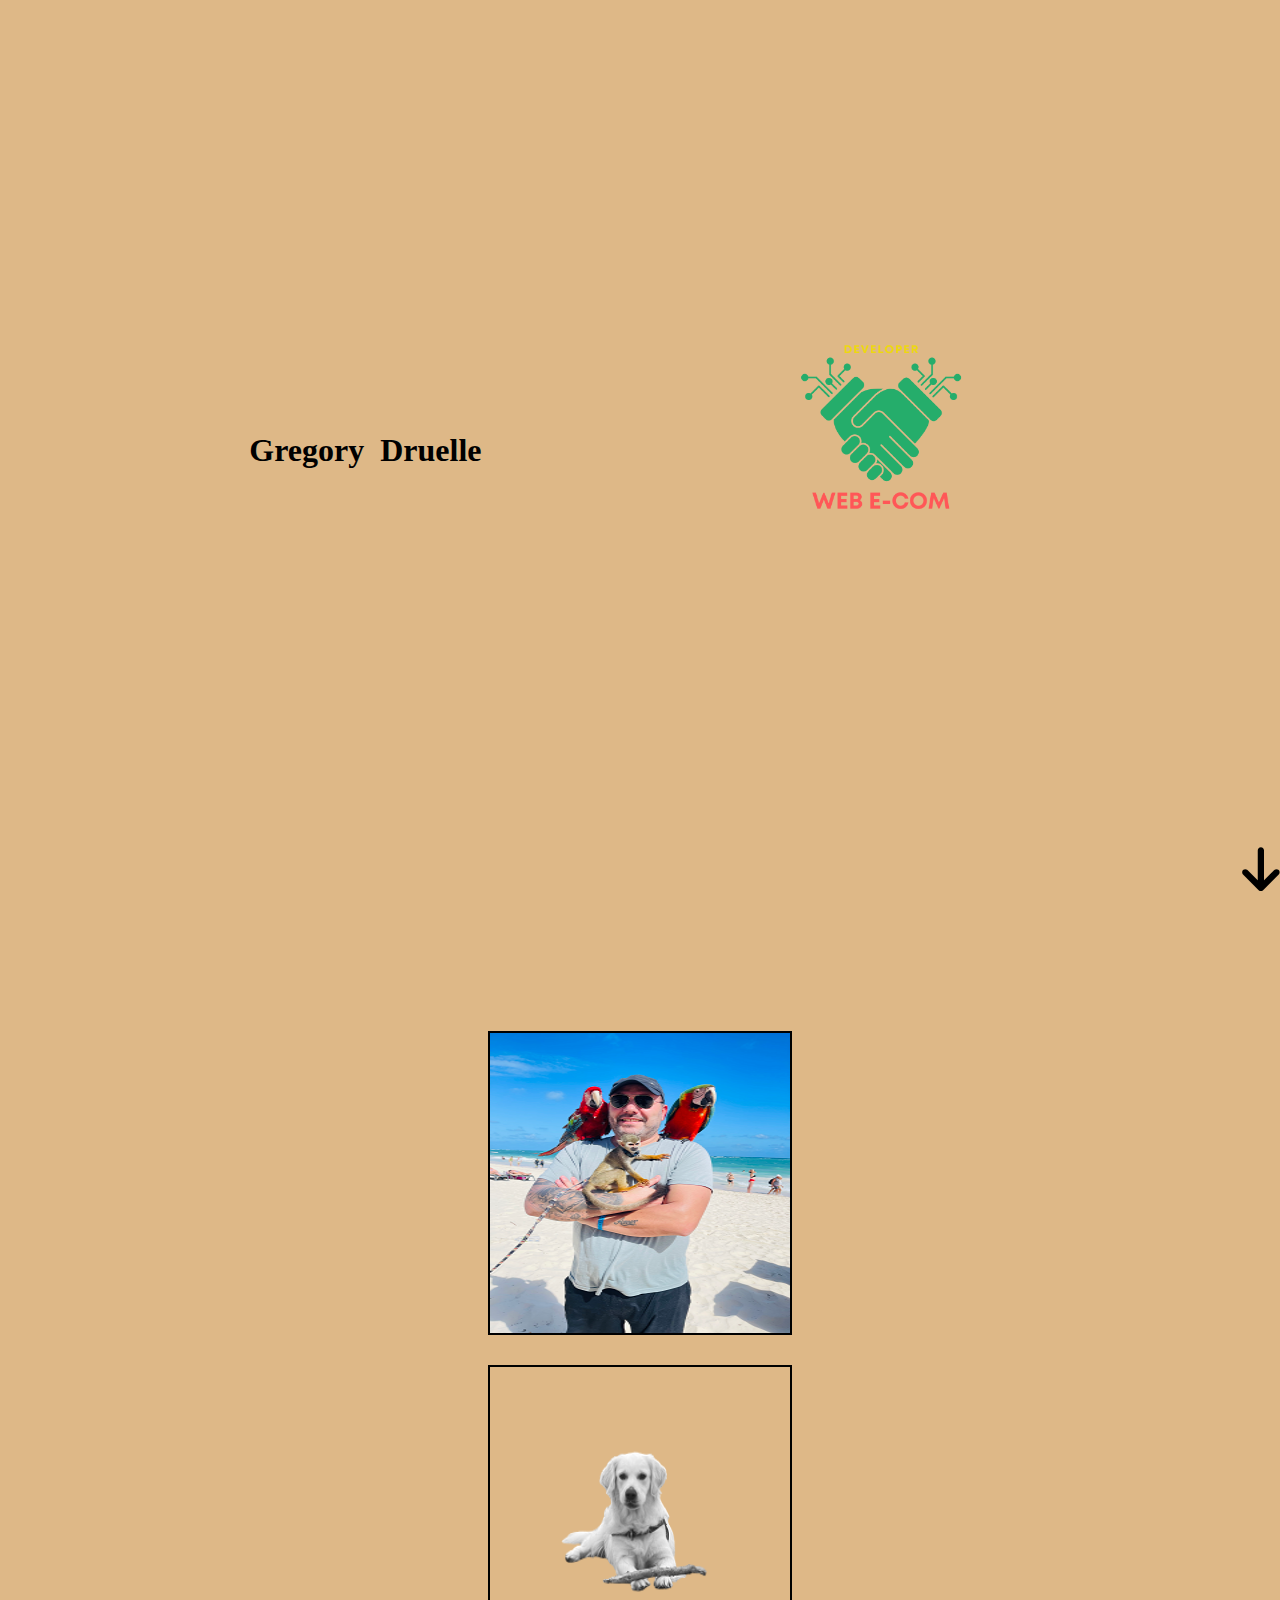
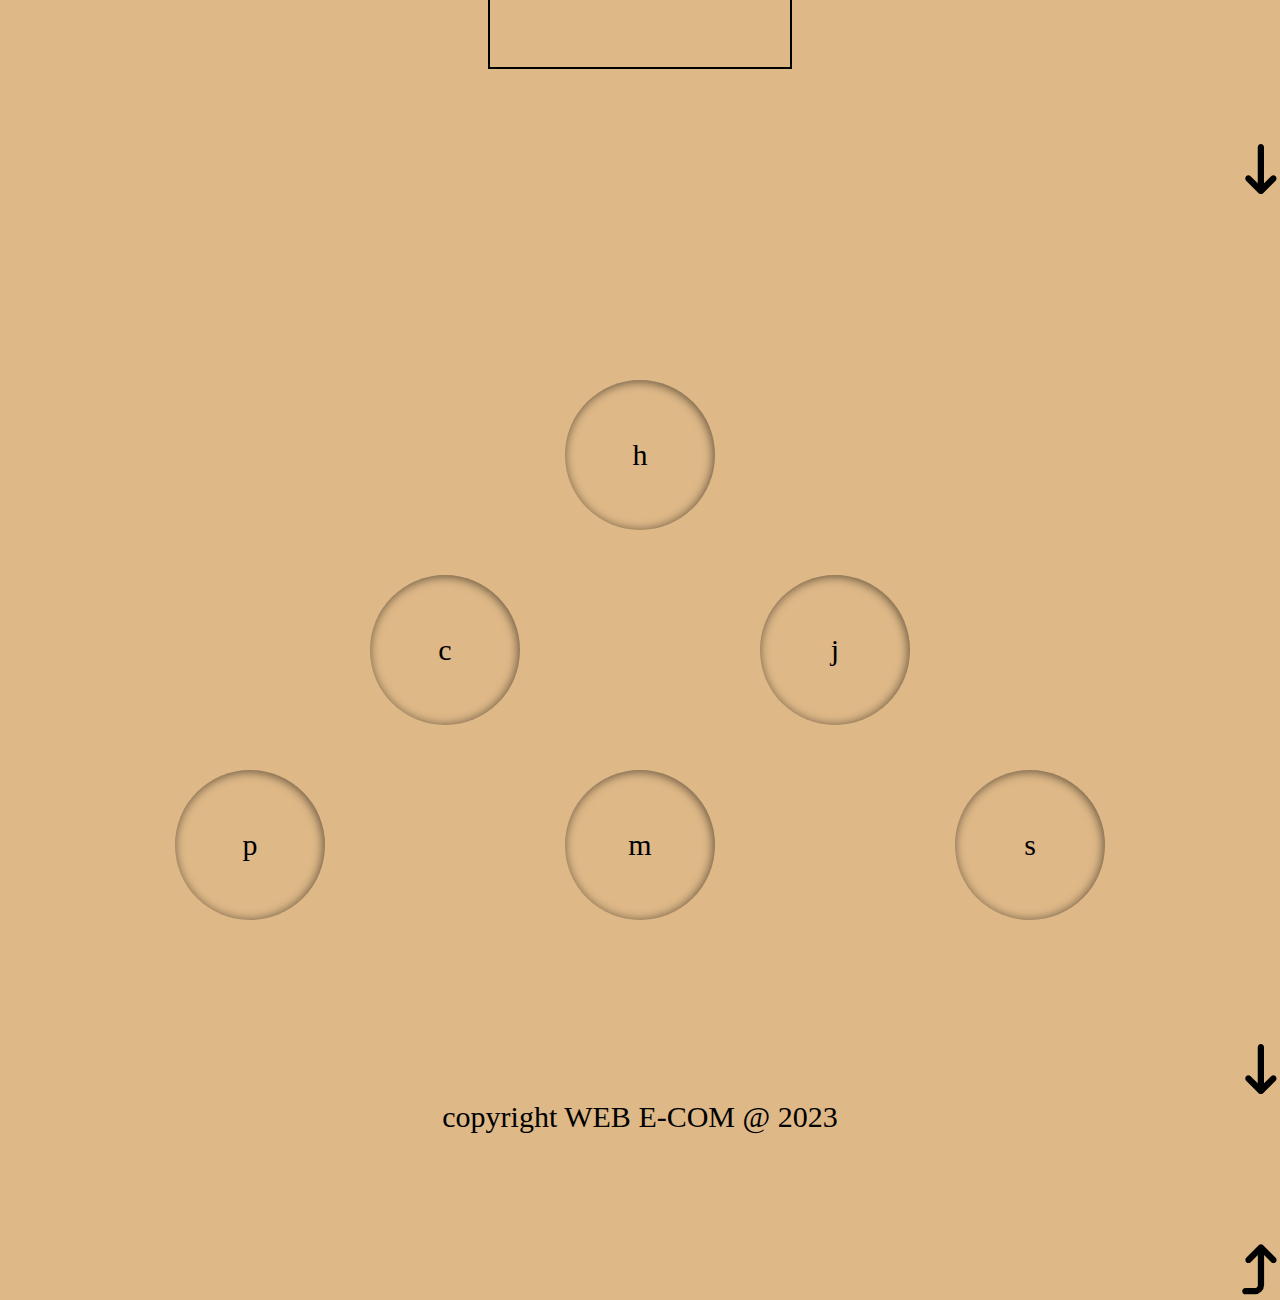
<file: index.html>
<!DOCTYPE html>
<html lang="en">
    <head>

        <meta charset="UTF-8">
        <meta name="viewport" content="width=device-width, initial-scale=1.0">
        <link rel="stylesheet" href="css/style.css">
        
        <title>Responsive & animated</title>

        <!-- ... the link to your stylesheet -->
        <link rel="stylesheet" href="https://cdnjs.cloudflare.com/ajax/libs/font-awesome/6.3.0/css/all.min.css">
        <!-- ... the link to your logo.icon -->
        
        <!-- ... your link to Font Awesome -->


    </head>
    <body>
        
        <div id="top"></div>

        <header>

            <h1><span>G</span><span>regory</span><span>&ensp;</span><span>D</span><span>ruelle</span></h1>


            <div>
                <picture>
                    <source srcset="img/LOGO1.png" media="(min-width: 1280px)">
                    <source srcset="img/LOGO2.png" media="(min-width: 768px)">
                    <img src="img/LOGO3.png" alt="WEBECOM">
                </picture>
            </div>
                <!-- responsive logo -->

            
                <!-- ... the anchor link for "section-1" -->
                <a href="#section-1"><i class="fa-solid fa-arrow-down"></i></a>
                
        </header>

        <section id="section-1">

            <div>
                <img src="img/meandzoobavaro-mini.png" alt="punta cana" width="300px" height="300px">
            </div>

            <div>
                <img src="img/sambasurledos (2).png" alt="golden retriever" width="185px" height="185px">
                <!-- possible addition for animation -->
            </div>

            <!-- ... the anchor link for "section-2" -->
            <a href="#section-2"><i class="fa-solid fa-arrow-down-long"></i></a>
            
        </section>

        <section id="section-2">

            <div id="grid">

                <div>
                    <div>h</div>
                </div>

                <div>
                    <div>c</div>
                </div>

                <div>
                    <div>j</div>
                </div>

                <div>
                    <div>p</div>
                </div>

                <div>
                    <div>m</div>
                </div>

                <div>
                    <div>s</div>
                </div>

            </div>

            <!-- ... the anchor link for "footer" -->
            <a href="#footer"><i class="fa-solid fa-arrow-down-long"></i></a>
            
        </section>

        <footer id="footer">

            <!-- ... the anchor link for "top" -->
            <a href="#top" ><i class="fa-solid fa-arrow-turn-up"></i></a>
           
            <p>copyright WEB E-COM @ 2023</p>

        </footer>

    </body>
</html>
</file>
<file: css/style.css>
/* -------------------------- debug -------------------------- */

/* You can comment/uncomment 1 line below for debugging */
/* Try it 😉 */

/* * {box-shadow: -1px 1px 10px 1px rgba(0, 0, 0, 0.5) inset;} */
/* body {box-shadow: -1px 1px 10px 3px red inset;} */
/* header {box-shadow: -1px 1px 10px 3px yellow inset;} */
/* section {box-shadow: -1px 1px 10px 3px blue inset;} */

*{
    margin: 0; padding: 0;
    scroll-behavior: smooth;
    /* ... here, code for anchor link animations */
}

/* ----------------------------------------------------------- */
/**
* ...
* ... Mobile fisrt
* ...
* ... your code here
* ...
*/
/*header*/

.i {
    font-size: 50px;
    color: black;
    width: 100%;
    text-align: right;
    position: absolute;
    bottom: 0;
}

a {
    font-size: 50px;
    color: black;
    width: 100%;
    text-align: right;
    position: absolute;
    bottom: 0;
}



h1 {
    text-align: center;  
}


header h1 :nth-child(2) {
    display: none;
}
header h1 :nth-child(3) {
    display: none;
}
header h1 :nth-child(5) {
    display: none;
}

header div picture img {
    width: 300px;
    height: 300px;
}

header div {
    display: flex;
    justify-content: center;
}

header {
    height: 100vh;
    width: 100%;
    display: flex;
    flex-direction: column;
    justify-content: space-evenly;
    align-items: center;
    
}

section {
    min-height: 100vh;
    width: 100%;
    position: relative;
    justify-content: center;
    text-align: center;
    align-items: center;
}

/*section 1*/

@keyframes samba2 {
    From {
        opacity: 0;
    }
    To {
        opacity: 5;
    }}
    
    @keyframes samba1 {
        From {
            transform: rotate(0);
        }
        to {
        transform: rotate(360deg);
    }
}



#section-1 div:nth-child(2):hover {
    animation-name: samba2;
    animation-delay: 0ms;
    animation-duration: 3s;
    animation-iteration-count: infinite;
}

#section-1 div:nth-child(1) img:hover {
    animation-name: samba1;
    animation-delay: 0ms;
    animation-duration: 3s;
    animation-iteration-count: 1;
    
}

#section-1 div {
    margin: 15px;
    border: 2px solid black;
    width: 300px;
    height: 300px;
    display: flex;
    justify-content: center;
    align-items: center;
}

#section-1 {
    flex-direction: column;
    display: flex;
}

/*section 2*/

#section-2 {
    display: flex;
}

#section-2 #grid {
    min-width: 375px;
    gap: 15px;
    display: flex;
    flex-direction: row;
    flex-wrap: wrap;
    align-items: center;
    justify-content: center;
}


#grid > div > div {
    font-size: 30px;
    display: flex;
    align-items: center;
    justify-content: center;
    box-shadow: -1px 1px 10px 1px rgba(0, 0, 0, 0.5) inset;
    width: 150px;
    height: 150px;
    border-radius: 75%;
    margin: 15px;   
}

#grid > div:hover {
    transform: scale(1.1);
    transition: .5s;
}

#grid div:hover div:only-child {
    transform: rotate(360deg);
    transition: 0.3s;
    transition-delay: 0.5s;
}




body {background-color: burlywood;}

#footer {
    justify-content: center;
    display: flex;
    height: 200px;
    position: relative;
}

#footer > p  {
    text-align: center;
    font-size: 30px;
    bottom: Opx;
}




/**
* ...
* ... tablette
* ...
* ... your code here
* ...
*/



@media (min-width: 768px) {
    a {
        text-align: right;
    }
    header {
        flex-direction: row;
        text-align: center;
    }
    header h1 :nth-child(5) {
        display: contents;
    }

    /*grid*/

    #section-2 #grid {
        display: grid;
        grid-template-columns: repeat(5, 1fr);
        grid-auto-rows: 3;
    }
    #grid div:nth-child(1) {
        grid-column: 3;
        grid-row: 1;
    }
    #grid div:nth-child(2) {
        grid-column: 2;
        grid-row: 2;
    }
    #grid div:nth-child(3) {
        grid-column: 4;
        grid-row: 2;
    }
    #grid div:nth-child(4) {
        grid-column: 1;
        grid-row: 3;
    }
    #grid div:nth-child(5) {
        grid-column: 3;
        grid-row: 3;
    }
    #grid div:nth-child(6) {
        grid-column: 5;
        grid-row: 3;
    }
}
    

    

/**
* ...
* ... PC 
* ...
* ... your code here
* ...
*/

@media (min-width: 1280px) {
    header {
        flex-direction: row;
        text-align: center;
    }
    header h1 :nth-child(2) {
        display: contents;
    }
    header h1 :nth-child(3) {
        display: contents;
    }

    
}
</file>
